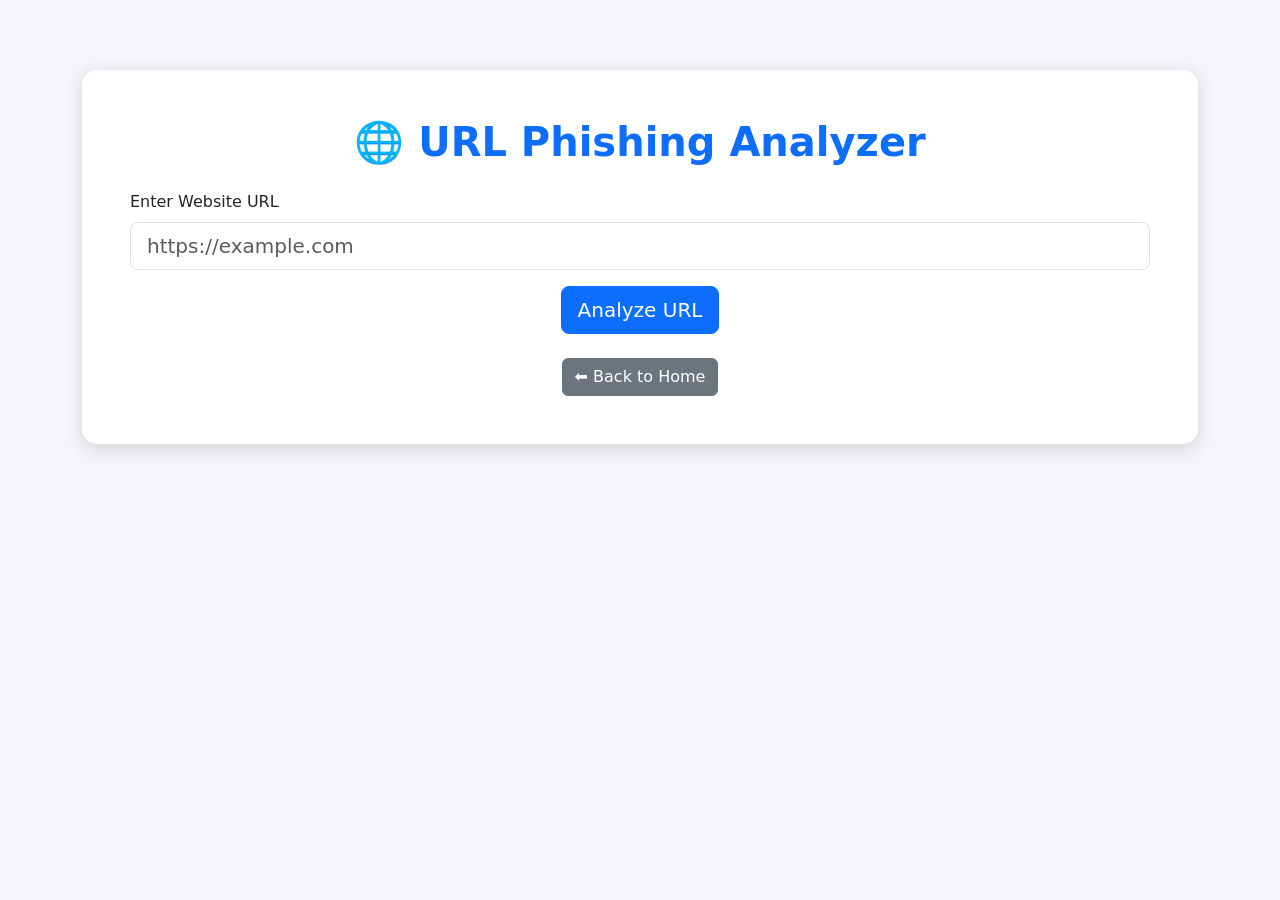
<file: templates/url_analyzer.html>
<!DOCTYPE html>
<html lang="en">
<head>
    <meta charset="UTF-8">
    <title>URL Analyzer</title>

    <link href="https://cdn.jsdelivr.net/npm/bootstrap@5.3.3/dist/css/bootstrap.min.css" rel="stylesheet">

    <style>
        body{
            background:#f4f6f9;
        }

        .card{
            margin-top:70px;
            border:none;
            border-radius:15px;
            box-shadow:0px 5px 20px rgba(0,0,0,0.15);
        }

        h1{
            color:#0d6efd;
            font-weight:bold;
        }
    </style>

</head>

<body>

<div class="container">

<div class="card p-5">

<h1 class="text-center mb-4">
🌐 URL Phishing Analyzer
</h1>

<form action="/analyze_url" method="POST">

<div class="mb-3">

<label class="form-label">
Enter Website URL
</label>

<input
type="text"
name="url"
class="form-control form-control-lg"
placeholder="https://example.com"
required>

</div>

<div class="text-center">

<button class="btn btn-primary btn-lg">

Analyze URL

</button>

</div>

</form>

<br>

<div class="text-center">

<a href="/" class="btn btn-secondary">

⬅ Back to Home

</a>

</div>

</div>

</div>

</body>
</html>
</file>
